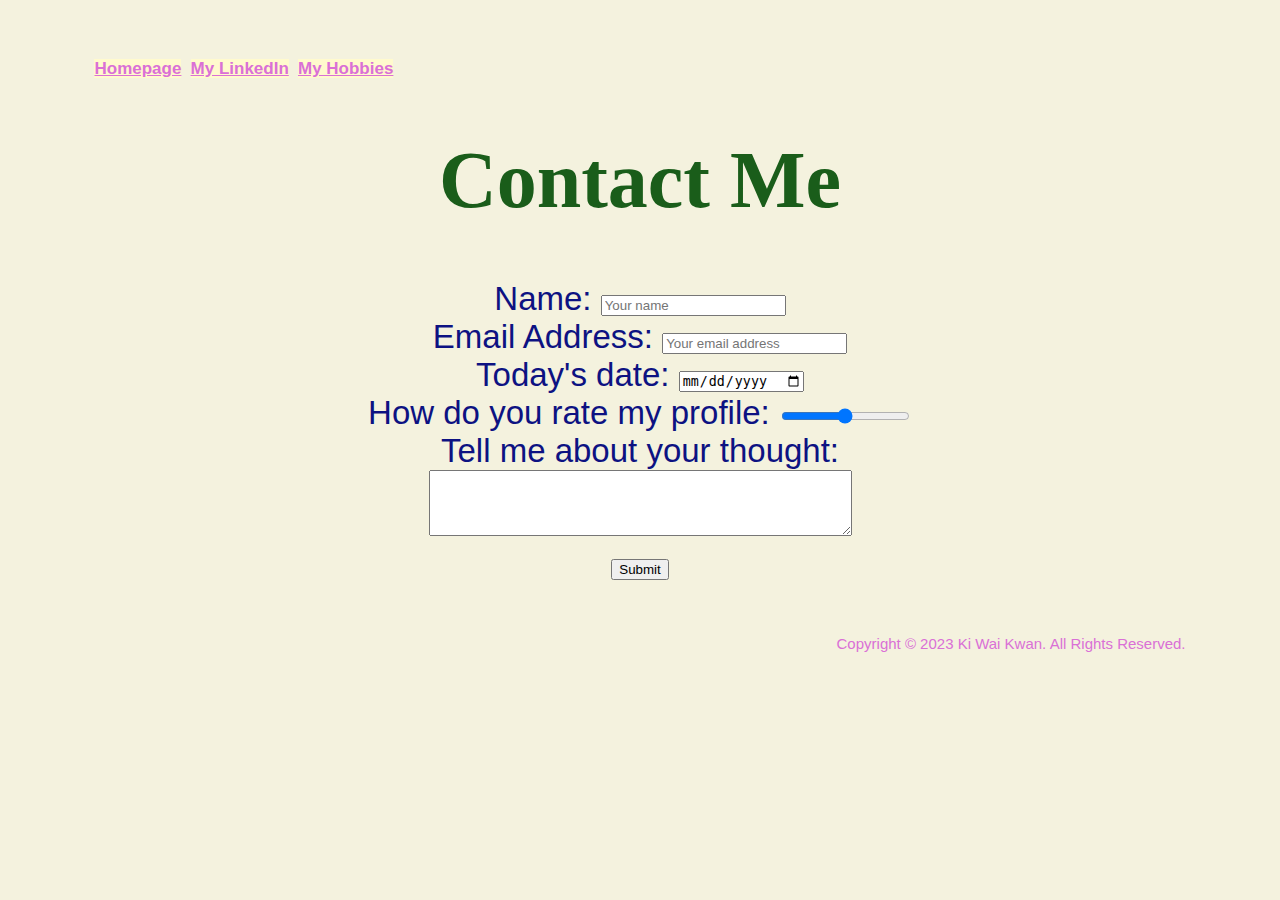
<file: contactme.html>
<!DOCTYPE html>
<html lang="en">
</html>

<html>

<head>
    <meta charset="UTF-8">
    <meta name="viewport" content="width=device-width, initial-scale=1.0">
    <title>Contact Me</title>
    <link rel="stylesheet" href="styles-contactme.css">
</head>

<body>

    <div>
        <h4>
            <a href="index.html">Homepage</a>
            <a href="https://www.linkedin.com/in/vicky-k-518b3b97/">My LinkedIn</a>
            <a href="hobbies.html">My Hobbies</a>
        </h4>
    </div>

    
    <h1>Contact Me</h1>
    
    <form action="">
        <label for="">Name:</label>
        <input type="text" placeholder="Your name">
        <br>
        <label for="">Email Address:</label>
        <input type="text" placeholder="Your email address">
        <br>
        <label>Today's date:</label>
        <input type="date">
        <br>
        <label>How do you rate my profile:</label>
        <input type="range">
        <br>
        <label for="freeform">Tell me about your thought:</label>
        <br>
        <textarea id="freeform" name="freeform" 
        rows="4" cols="50">
        </textarea>
        <br>
        <input type="submit">
        <br>
        <br>
    
        </form>

        <footer>
            <p>Copyright © 2023 Ki Wai Kwan. All Rights Reserved.</p>
        </footer>

</body>
</html>
</file>
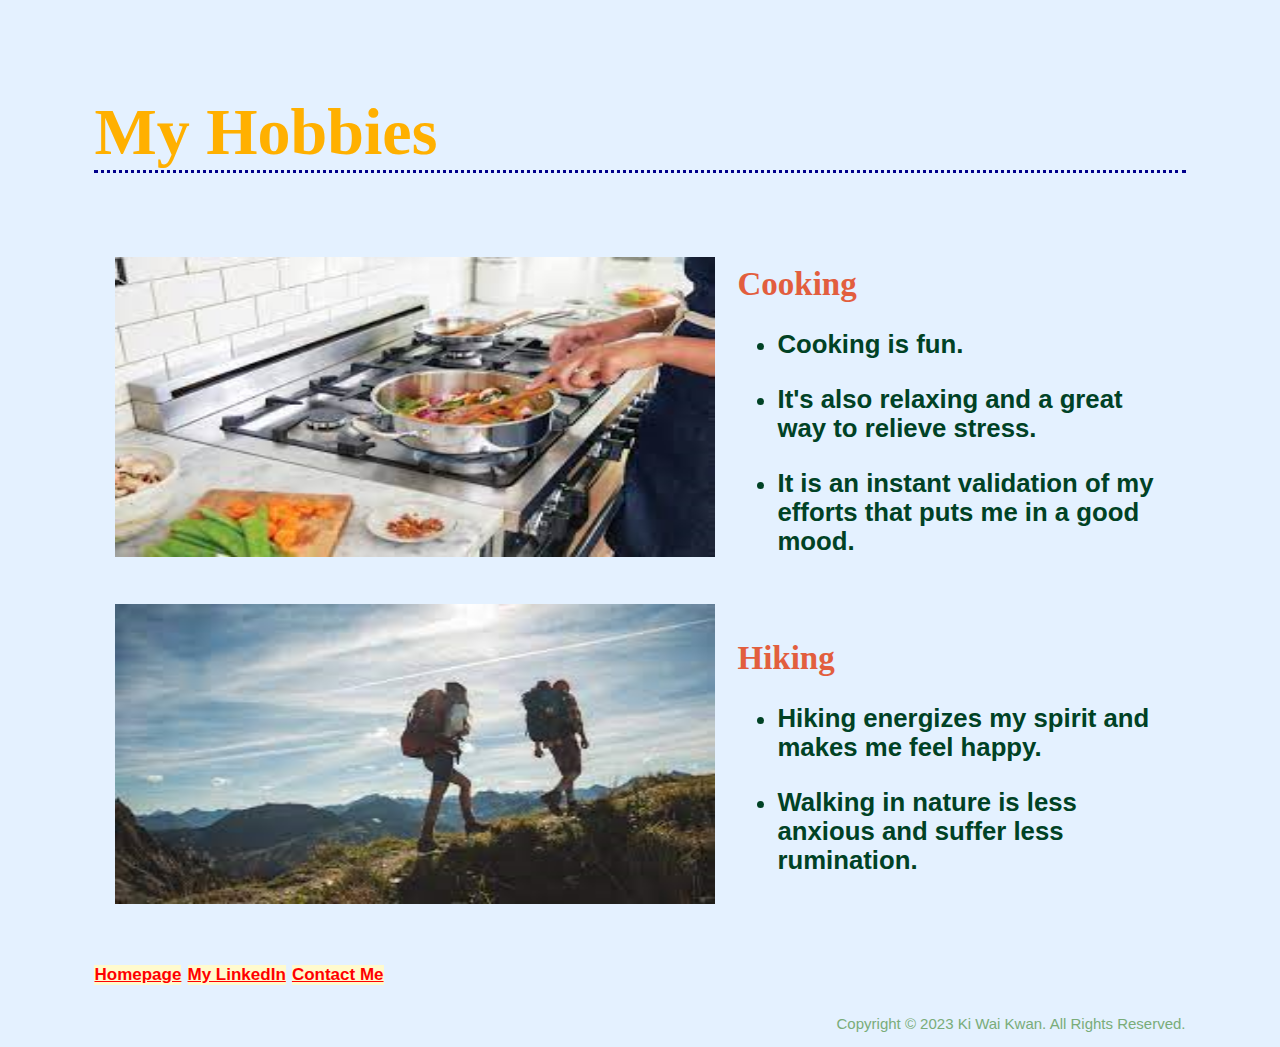
<file: hobbies.html>
<!DOCTYPE html>
<html lang="en">
</html>

<html>

<head>
    <meta charset="UTF-8">
    <meta name="viewport" content="width=device-width, initial-scale=1.0">
    <title>My Hobbies</title>
    <link rel="stylesheet" href="styles-hobbies.css">
</head>

<body>
    <h1>My Hobbies</h1>
    <table cellspacing="20">
        <tbody>
            <tr>
                <td><img src="57682.png" alt="Cooking" width="400px" height="300px"></td>
                <td><h2>Cooking</h2>
                    <ul>
                        <li><h3>Cooking is fun.</h3></li>
                        <li><h3>It's also relaxing and a great way to relieve stress.</h3></li>
                        <li><h3>It is an instant validation of my efforts that puts me in a good mood.</h3></li>
                    </ul>
                </td>
            </tr>
            <tr>
                <td><img src="36780.png" alt="Hiking" width="400px" height="300px"></td>
                <td><h2>Hiking</h2>
                    <ul>
                        <li><h3>Hiking energizes my spirit and makes me feel happy.</h3></li>
                        <li><h3>Walking in nature is less anxious and suffer less rumination.</h3></li>
                    </ul>
                </td>
            </tr>
        </tbody>
    </table> 

    <div>
        <h4>
            <a href="index.html">Homepage</a>
            <a href="https://www.linkedin.com/in/vicky-k-518b3b97/">My LinkedIn</a>
            <a href="contactme.html">Contact Me</a>
        </h4>
    </div>

    <footer>
        <p>Copyright © 2023 Ki Wai Kwan. All Rights Reserved.</p>
    </footer>
</html>    
</body>
</file>
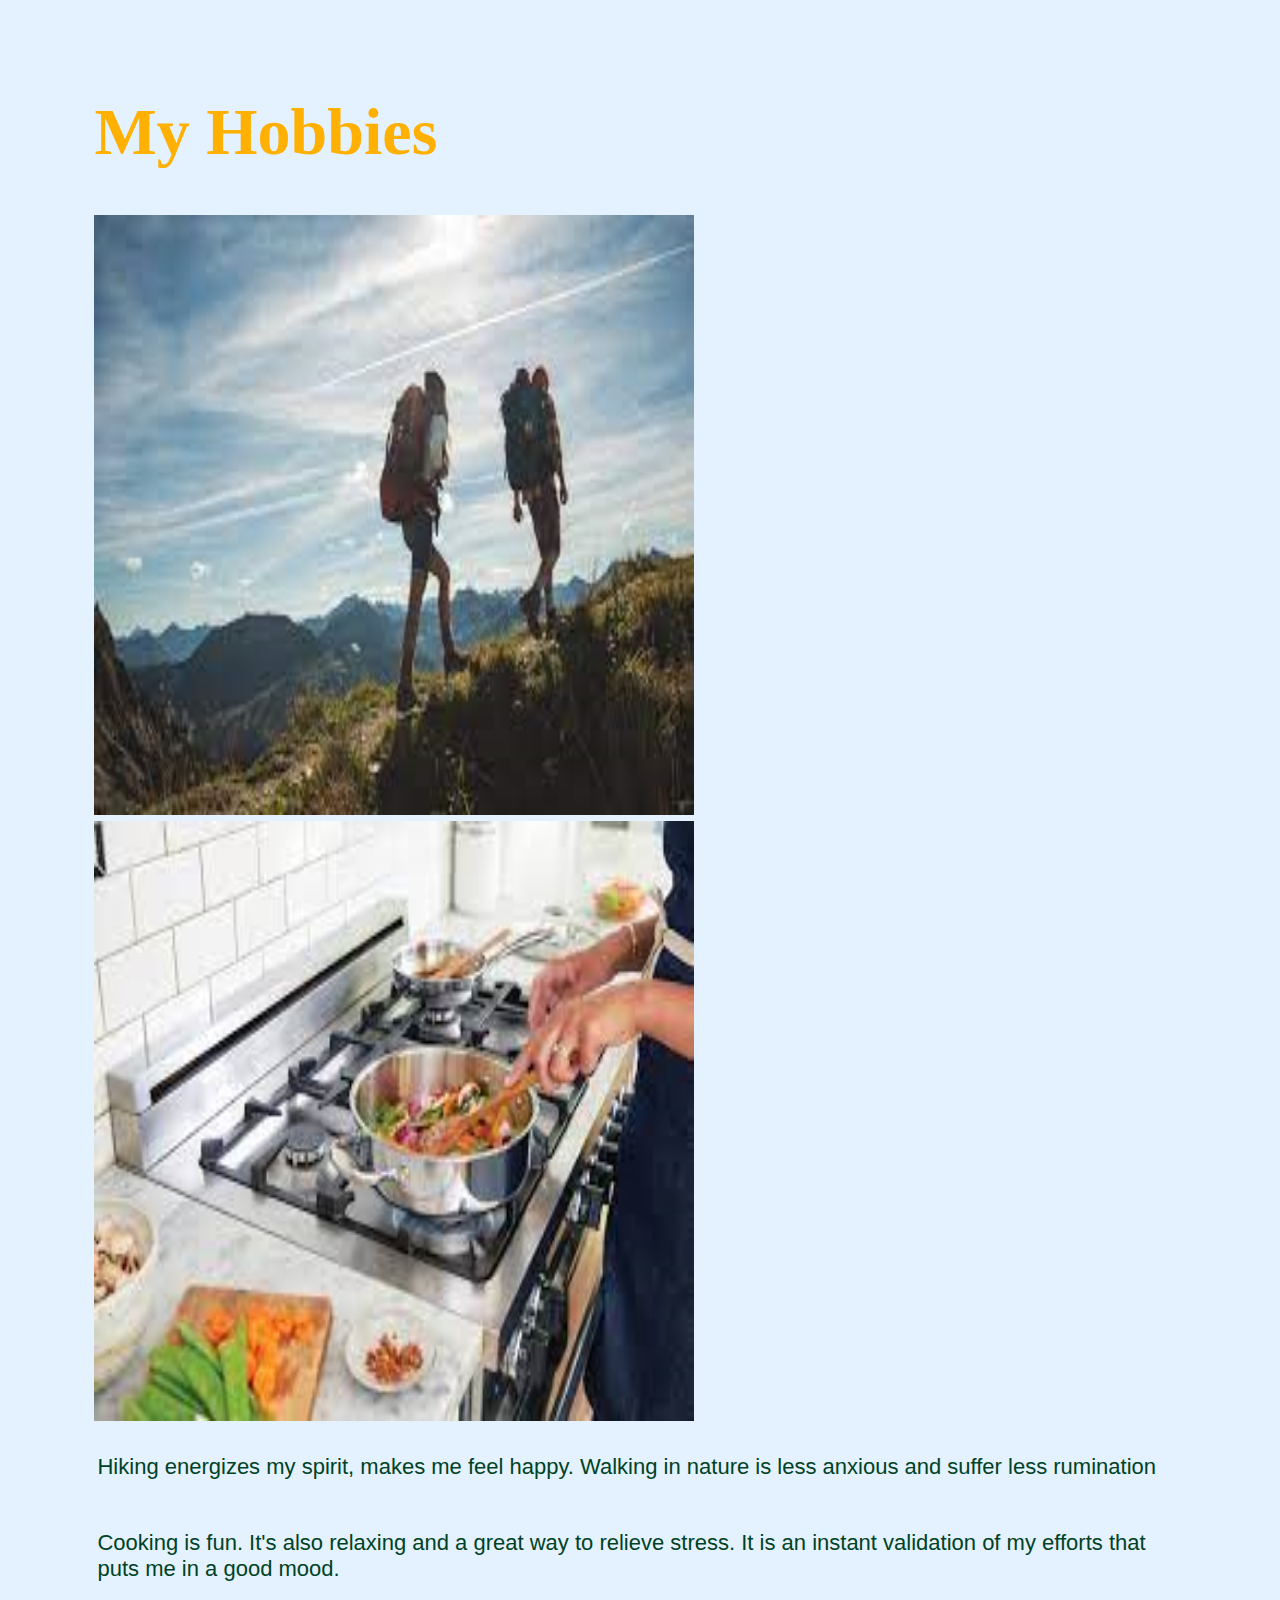
<file: myhobbies.html>
<!DOCTYPE html>
<html lang="en">
</html>

<html>

<head>
    <meta charset="UTF-8">
    <meta name="viewport" content="width=device-width, initial-scale=1.0">
    <title>My Hobbies</title>
    <link rel="stylesheet" href="styles-myhobbies.css">
    <link rel="shortcut icon" href="L6023.png" type="image/x-icon">
</head>

<body>

    <h1>My Hobbies</h1>
    <table>
        <tbody>
            <tr><img src="36780.png" alt="Hiking" width="600px" height="600px"></tr>
            <td><p>Hiking energizes my spirit, makes me feel happy. Walking in nature is less anxious and suffer less rumination</p>
            </td>
            <tr><img src="57682.png" alt="Cooking" width="600px" height="600px"></tr>
            <td><p>Cooking is fun. It's also relaxing and a great way to relieve stress. It is an instant validation of my efforts that puts me in a good mood.</p>
            </td>
        </tbody>
    </table>
</html>    
</body>
</file>
<file: styles-contactme.css>
body{
    background-color: #f4f2de;
    margin: 2.5cm;
    margin-top: 1%;
    margin-bottom: 0%;
    font-family: Verdana, Geneva, Tahoma, sans-serif;
    font-size: 33px;
    color: #0d1282;
}

h1{
    text-align: center;
    font-family: Brush Script MT, cursive;
    color: #1a5d1a;
    font-size: 80px;
}

form{
    font-family: Verdana, Geneva, Tahoma, sans-serif;
    font-size: 33px;
    color: #0d1282;
    text-align: center;
}

a{
    color: orchid;
    display: inline;
    background-color:lemonchiffon;
    width: fit-content;
    font-size: 17px;
    text-align: left;
}

a:visited{
    color: orchid;
    display: inline;
    background-color:lemonchiffon;
    width: fit-content;
    font-size: 17px;
    text-align: left;
}

a:hover, a:focus {
    color: orchid;
    display: inline;
    background-color:lemonchiffon;
    width: fit-content;
    font-size: 17px;
    text-align: left;
}


footer{
    text-align: right;
    font-size: 15px;
    color: orchid;
    margin-bottom: 0%;
}
</file>
<file: styles-hobbies.css>
body{
    background-color: #e4f1ff;
    margin: 2.5cm;
    text-align: left;
    font-family: Verdana, Geneva, Tahoma, sans-serif;
    font-size: 22px;
    color: #004225;
    margin-bottom: 0%;
}


h1{
    text-align: left;
    font-family: Brush Script MT, cursive;
    color: #ffb000;
    font-size: 66px;
    border-style: none;
    border-bottom-style: dotted;
    border-color: darkblue;
}

h2 {
    font-family: Chalkduster, fantasy;
    color: #e25e3e;
}

h3{
    font-family: Arial, Helvetica, sans-serif;
    color: #004225;
}


img{
    height: 300px;
    width: 600px;
}

a{
    color: red;
    display: inline-block;
    background-color:lemonchiffon;
    width: fit-content;
    font-size: 17px;
}

a:visited{
    color: red;
    display: inline-block;
    background-color:lemonchiffon;
    width: fit-content;
    font-size: 17px;
}

a:hover, a:focus {
    color: red;
    display: inline-block;
    background-color:lemonchiffon;
    width: fit-content;
    font-size: 17px;
}

footer{
    text-align: right;
    font-size: 15px;
    color: #79ac79;
}
</file>
<file: styles-myhobbies.css>
body{
    background-color: #e4f1ff;
    margin: 2.5cm;
    text-align: left;
    font-family: Verdana, Geneva, Tahoma, sans-serif;
    font-size: 22px;
    color: #004225;
}

p{
    color:	#004225;
}

h1{
    text-align: left;
    font-family: Brush Script MT, cursive;
    color: #ffb000;
    font-size: 66px;
}

img{
    height: 600px;
    width: 600px;
}

footer{
    text-align: right;
    font-size: 15px;
    color: #79ac79;
}
</file>
